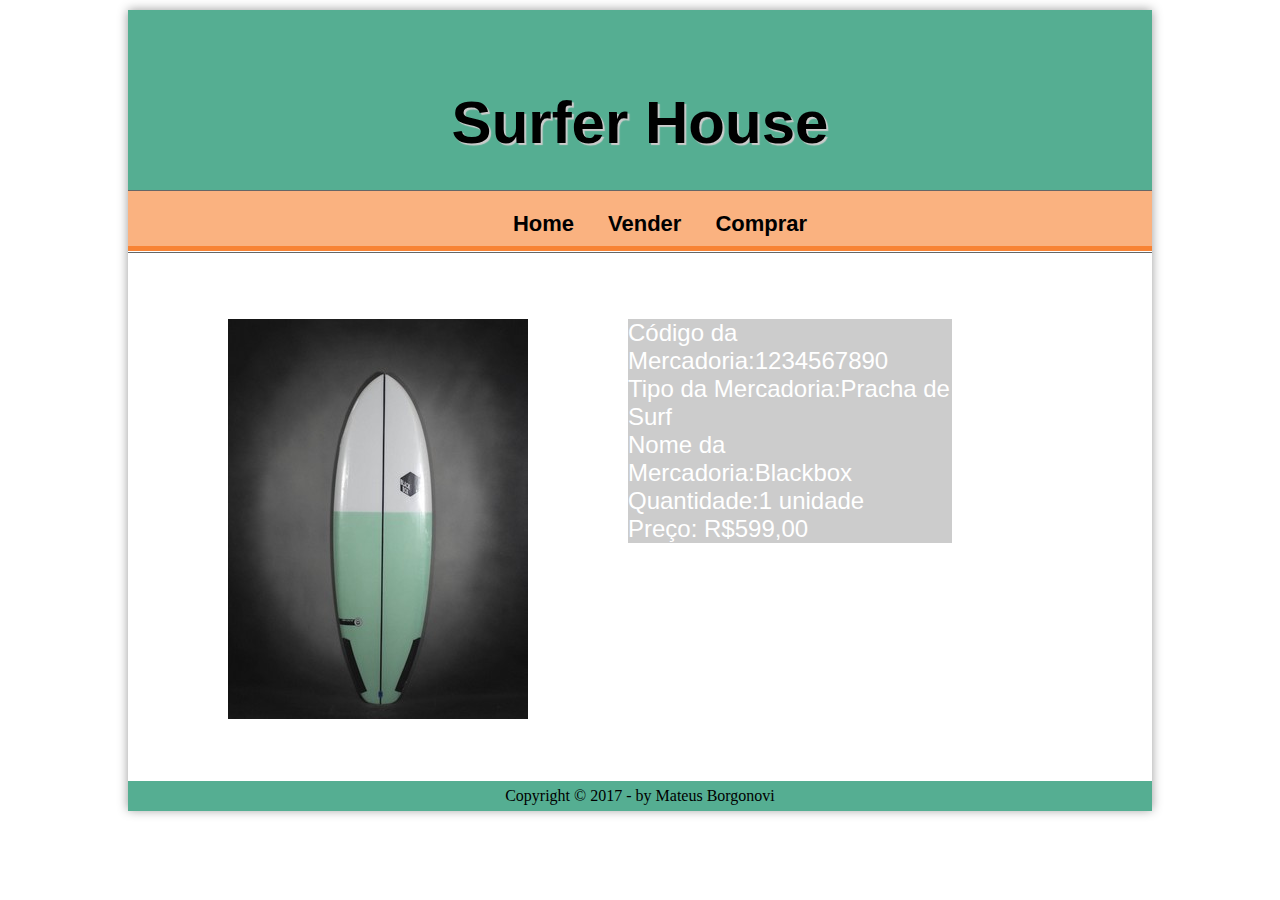
<file: vender.html>
<!DOCTYPE html>
<html lang="pt-br">
  <head>
    <meta charset="utf-8">
    <title>Surfer House</title>
    <link href="https://mateusborg98.github.io/css/style.css" rel="stylesheet" type="text/css">
    <script  type="text/javascript" src="https://code.jquery.com/jquery-3.1.1.js"></script>
    <script type="text/javascript" src="https://mateusborg98.github.io/script.txt"></script>
    
  </head>
    
  <body leftmargin="50px">
    <div class="principal">
      <header>
       <h1>Surfer House</h1>
      </header>

      <nav id="menu"> 
        <span class="line"></span>
          <ul>
              <li><a href="index.html">Home</a></li>
              <li><a href="vender.html">Vender</a></li>
              <li><a href="comprar.html">Comprar</a></li>
          </ul>
      </nav>
      <section> 
          <h2 id="vender"> Produtos à venda </h2>
          <div id="promoa"> </div>
          <figcaption>Código da Mercadoria:1234567890 <br> Tipo da Mercadoria:Pracha de Surf <br> Nome da Mercadoria:Blackbox <br> Quantidade:1 unidade <br> Preço: R$599,00</figcaption>
      </section>
      <footer> Copyright &copy; 2017 - by Mateus Borgonovi </footer>
    </div>
  </body>
</html>
</file>
